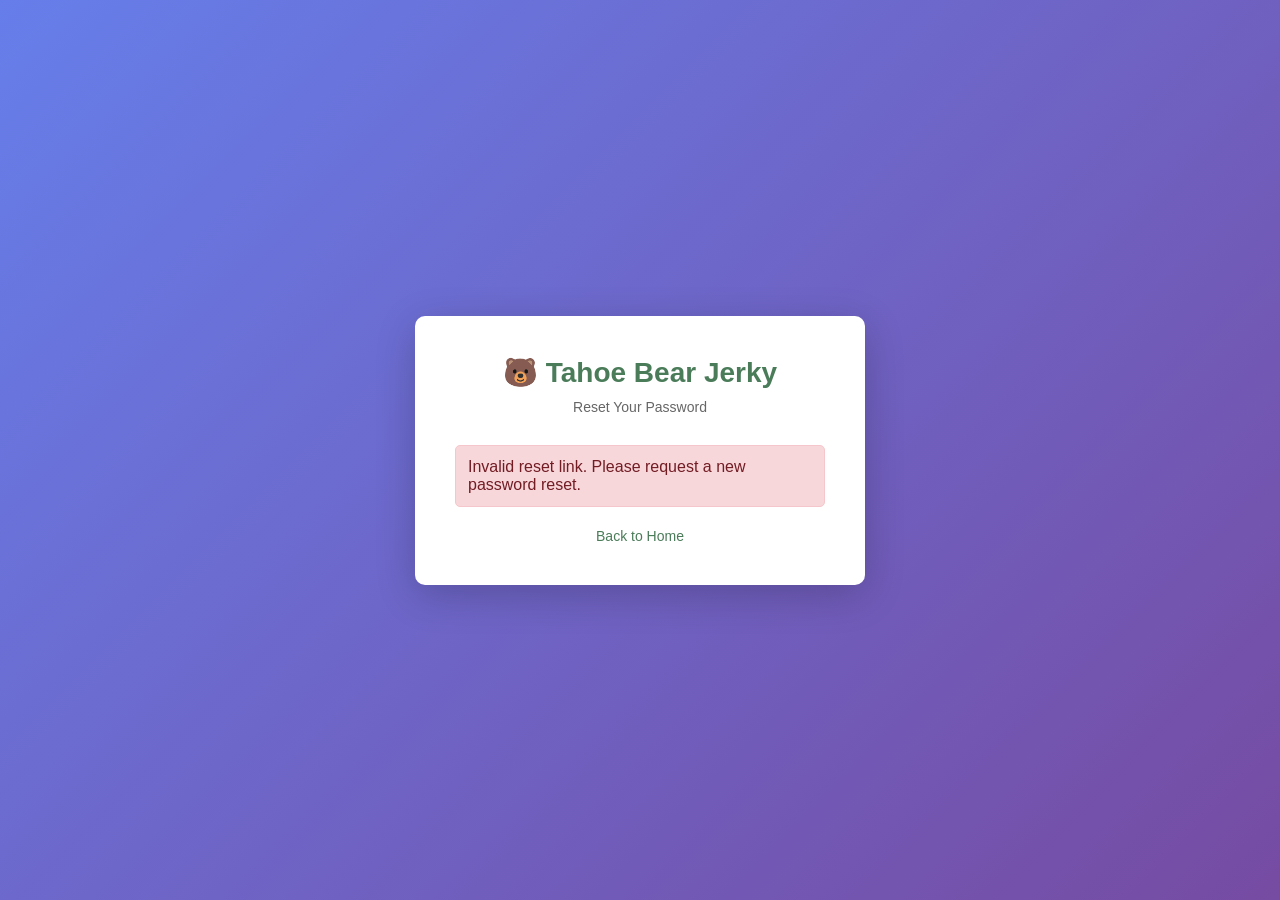
<file: reset-password.html>
<!DOCTYPE html>
<html lang="en">
<head>
    <meta charset="UTF-8">
    <meta name="viewport" content="width=device-width, initial-scale=1.0">
    <title>Reset Password - Tahoe Bear Jerky</title>
    <style>
        * {
            margin: 0;
            padding: 0;
            box-sizing: border-box;
        }
        
        body {
            font-family: 'Segoe UI', Tahoma, Geneva, Verdana, sans-serif;
            background: linear-gradient(135deg, #667eea 0%, #764ba2 100%);
            min-height: 100vh;
            display: flex;
            align-items: center;
            justify-content: center;
            padding: 20px;
        }
        
        .container {
            background: white;
            border-radius: 10px;
            box-shadow: 0 10px 40px rgba(0, 0, 0, 0.2);
            max-width: 450px;
            width: 100%;
            padding: 40px;
        }
        
        .logo {
            text-align: center;
            margin-bottom: 30px;
        }
        
        .logo h1 {
            color: #4a7c59;
            font-size: 28px;
            margin-bottom: 10px;
        }
        
        .logo p {
            color: #666;
            font-size: 14px;
        }
        
        .form-group {
            margin-bottom: 20px;
        }
        
        .form-group label {
            display: block;
            margin-bottom: 8px;
            color: #333;
            font-weight: 500;
        }
        
        .form-group input {
            width: 100%;
            padding: 12px;
            border: 1px solid #ddd;
            border-radius: 5px;
            font-size: 14px;
            transition: border-color 0.3s;
        }
        
        .form-group input:focus {
            outline: none;
            border-color: #4a7c59;
        }
        
        .btn {
            width: 100%;
            padding: 12px;
            background-color: #4a7c59;
            color: white;
            border: none;
            border-radius: 5px;
            font-size: 16px;
            font-weight: 600;
            cursor: pointer;
            transition: background-color 0.3s;
        }
        
        .btn:hover {
            background-color: #3d6649;
        }
        
        .btn:disabled {
            background-color: #ccc;
            cursor: not-allowed;
        }
        
        .message {
            padding: 12px;
            border-radius: 5px;
            margin-bottom: 20px;
            display: none;
        }
        
        .message.success {
            background-color: #d4edda;
            color: #155724;
            border: 1px solid #c3e6cb;
        }
        
        .message.error {
            background-color: #f8d7da;
            color: #721c24;
            border: 1px solid #f5c6cb;
        }
        
        .back-link {
            text-align: center;
            margin-top: 20px;
        }
        
        .back-link a {
            color: #4a7c59;
            text-decoration: none;
            font-size: 14px;
        }
        
        .back-link a:hover {
            text-decoration: underline;
        }
    </style>
</head>
<body>
    <div class="container">
        <div class="logo">
            <h1>🐻 Tahoe Bear Jerky</h1>
            <p>Reset Your Password</p>
        </div>
        
        <div id="message" class="message"></div>
        
        <form id="resetForm">
            <div class="form-group">
                <label for="password">New Password</label>
                <input type="password" id="password" name="password" required minlength="6">
            </div>
            
            <div class="form-group">
                <label for="confirmPassword">Confirm Password</label>
                <input type="password" id="confirmPassword" name="confirmPassword" required minlength="6">
            </div>
            
            <button type="submit" class="btn" id="submitBtn">Reset Password</button>
        </form>
        
        <div class="back-link">
            <a href="/">Back to Home</a>
        </div>
    </div>
    
    <script>
        // Get token from URL
        const urlParams = new URLSearchParams(window.location.search);
        const token = urlParams.get('token');
        
        if (!token) {
            showMessage('Invalid reset link. Please request a new password reset.', 'error');
            document.getElementById('resetForm').style.display = 'none';
        }
        
        document.getElementById('resetForm').addEventListener('submit', async (e) => {
            e.preventDefault();
            
            const password = document.getElementById('password').value;
            const confirmPassword = document.getElementById('confirmPassword').value;
            const submitBtn = document.getElementById('submitBtn');
            
            // Validate passwords match
            if (password !== confirmPassword) {
                showMessage('Passwords do not match', 'error');
                return;
            }
            
            // Disable button
            submitBtn.disabled = true;
            submitBtn.textContent = 'Resetting...';
            
            try {
                const response = await fetch('http://localhost:5000/api/auth/reset-password', {
                    method: 'POST',
                    headers: {
                        'Content-Type': 'application/json'
                    },
                    body: JSON.stringify({
                        token: token,
                        password: password
                    })
                });
                
                const data = await response.json();
                
                if (response.ok && data.success) {
                    showMessage('Password reset successful! Redirecting to home page...', 'success');
                    document.getElementById('resetForm').style.display = 'none';
                    
                    // Redirect after 3 seconds
                    setTimeout(() => {
                        window.location.href = '/';
                    }, 3000);
                } else {
                    showMessage(data.error || 'Failed to reset password', 'error');
                    submitBtn.disabled = false;
                    submitBtn.textContent = 'Reset Password';
                }
            } catch (error) {
                console.error('Error:', error);
                showMessage('An error occurred. Please try again.', 'error');
                submitBtn.disabled = false;
                submitBtn.textContent = 'Reset Password';
            }
        });
        
        function showMessage(text, type) {
            const messageEl = document.getElementById('message');
            messageEl.textContent = text;
            messageEl.className = `message ${type}`;
            messageEl.style.display = 'block';
        }
    </script>
</body>
</html>
</file>
